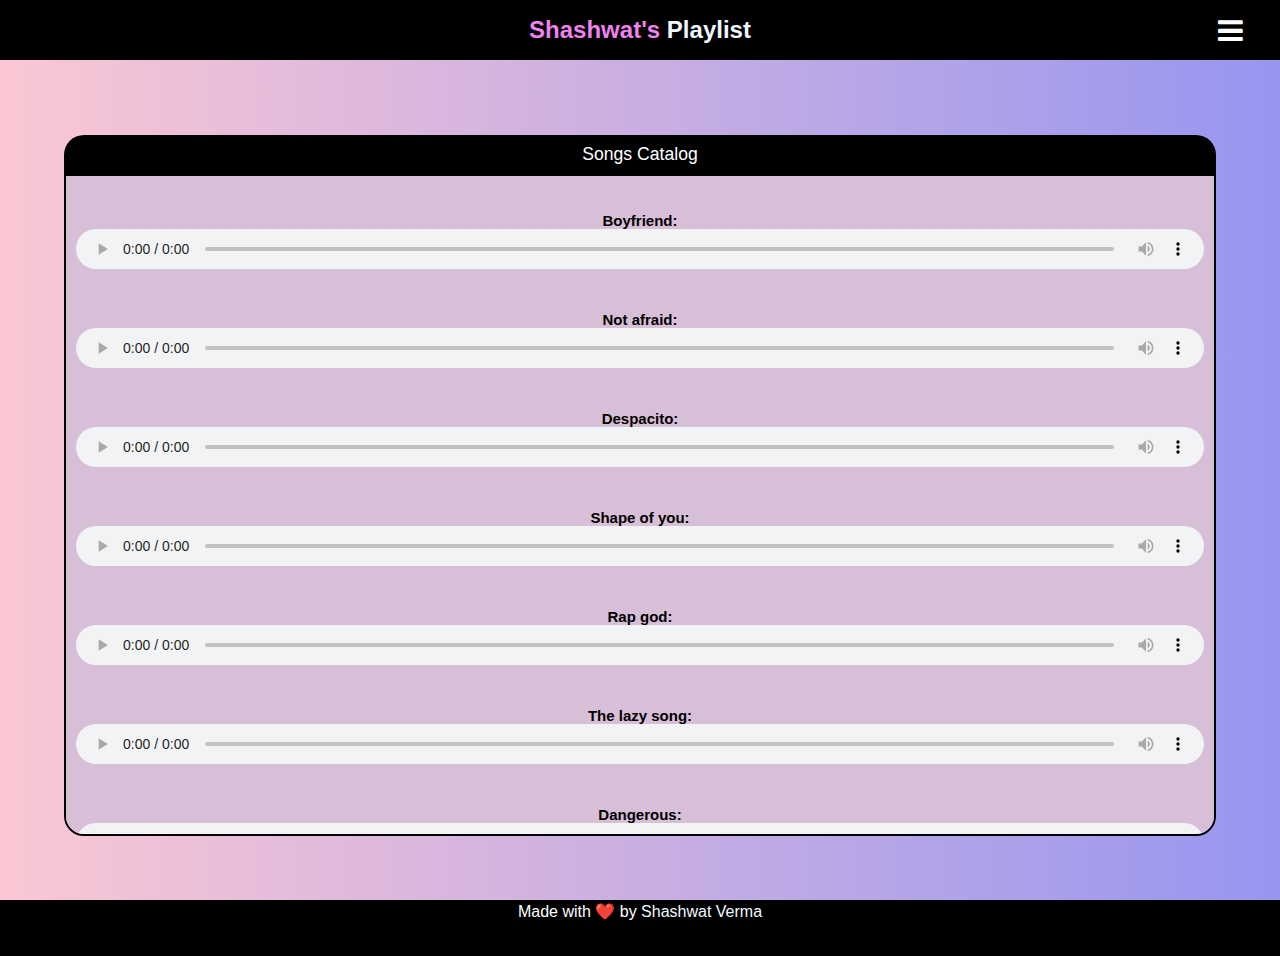
<file: index.html>
<!DOCTYPE html>
<html lang="en">

<head>
  <link href="https://stackpath.bootstrapcdn.com/font-awesome/4.7.0/css/font-awesome.min.css" rel="stylesheet">
  <link rel="icon" href="om.svg">
  <link rel="stylesheet" href="style.css">
  <meta charset="UTF-8">
  <meta name="viewport" content="wiSdth=device-width, initial-scale=1.0">
  <meta http-equiv="X-UA-Compatible" content="ie=edge">
  <meta name="Description" content="This is a playlist web app by Shashwat Verma.">
  <title>Shashwat's Playlist</title>
</head>

<body>
  <div id="myNav" class="overlay">

    <!-- Button to close the overlay navigation -->
    <a href="javascript:void(0)" class="closebtn" onclick="closeNav()">&times;</a>

    <!-- Overlay content -->
    <div class="overlay-content">
      <a href="/play/index.html">Hindi/English</a>
      <a href="sanskrit.html">Sanskrit</a>
      <a target="_blank" href="https://github.com/zippytyro">Github</a>
    </div>

  </div>

  <div class="navigation">
    <h1><span>Shashwat's</span> Playlist</h1>

    <div onclick="openNav()">
      <a href="#"><i class="fa fa-bars hamburger"></i></a>
    </div>
  </div>
  <div class="container">
    <div class="inner-box">
      Songs Catalog
    </div>
    <div class="box">
      <div class="songs">
        <br>
        <h3>Boyfriend:</h3><audio src="https://docs.google.com/uc?export=download&id=1KwCLuJeN2AkoFj25HROGNokYbGe4bfeF"
          controls="controls"></audio>

        <h3>Not afraid:</h3><audio src="https://docs.google.com/uc?export=download&id=1U-plnSrqSPPmRbDnSq8skr99lhj4jKcj"
          controls="controls"></audio>

        <h3>Despacito:</h3><audio src="https://docs.google.com/uc?export=download&id=1Ptwl91u2hcO2OvJXlpcVOEI_CwOzKOin"
          controls="controls"></audio>

        <h3>Shape of you:</h3><audio
          src="https://docs.google.com/uc?export=download&id=1JzNZvOcsfK9E6brCSTYQAuhCoPDrZWTd"
          controls="controls"></audio>

        <h3>Rap god:</h3><audio src="https://docs.google.com/uc?export=download&id=1LqN_jgY_zIfPxYY8SAV4bkI5hXX80WiE"
          controls="controls"></audio>

        <h3>The lazy song:</h3><audio
          src="https://docs.google.com/uc?export=download&id=1ZeKJ0AXPwkP7QfwTLev8KJFZeT4uQe_-"
          controls="controls"></audio>

        <h3>Dangerous:</h3><audio src="https://docs.google.com/uc?export=download&id=1a0sI7Cba4DiiYPwQUJ8UhRI117fC_VPw"
          controls="controls"></audio>

        <h3>Love the way you lie:</h3><audio
          src="https://docs.google.com/uc?export=download&id=1uVOMPM2iauH3arxRuUPvFH3-nl0XgIZT"
          controls="controls"></audio>

        <h3>Sorry:</h3><audio src="https://docs.google.com/uc?export=download&id=1XyO1u-0iAsWj7xUe-HxHqN2XyVTEdi6O"
          controls="controls"></audio>

        <h3>Eenie Meenie:</h3><audio
          src="https://docs.google.com/uc?export=download&id=1X21z2eb6sqjZo6IFLoqleYVJJjz64yPr"
          controls="controls"></audio>

        <h3>Smack that:</h3><audio src="https://docs.google.com/uc?export=download&id=1X21z2eb6sqjZo6IFLoqleYVJJjz64yPr"
          controls="controls"></audio>

        <h3>The way I'm:</h3><audio
          src="https://docs.google.com/uc?export=download&id=1X21z2eb6sqjZo6IFLoqleYVJJjz64yPr"
          controls="controls"></audio>

        <h3>Mi Gente:</h3><audio src="https://docs.google.com/uc?export=download&id=1BdlG2lLegbxyhdkp7W03FhRM9nMIT9nQ"
          controls="controls"></audio>

        <h3>Waka Waka:</h3><audio src="https://docs.google.com/uc?export=download&id=1xVBDnWcxsSsB9eal70OexmUA4kSM-CCy"
          controls="controls"></audio>

        <h3>Stardom:</h3><audio src="https://docs.google.com/uc?export=download&id=1858i2rDP4xi10RpNlVApaKWbhv2D_ks-"
          controls="controls"></audio>
      </div>
    </div>
  </div>
  <footer>
    Made with ❤️ by <a href="https://instagr.am/zippytyro">Shashwat Verma</a>
  </footer>
  <script src="app.js">
  </script>
</body>

</html>
</file>
<file: style.css>
*{
    outline: none;
    padding: 0;
    margin: 0px;
}
    .container{
    position:absolute;
    transform: translate(-50%, -50%);
    left: 50%;
    top: 55%;
    height: 80%;
    width: 90%;
}
h1{
    font-size:1.5em;
    color:aliceblue;
    text-align: center;
    line-height: 60px;
}
h3{
    text-align: center;
    font-size: 15px;
    margin-top: 18px;
}
.box{
    background-color: thistle;
    border: 2px solid black;
    border-bottom-left-radius:20px;
    border-bottom-right-radius:  20px;
    padding-left: 10px;
    padding-right: 10px;
    padding-bottom: 10px;
    height: 90%;
    overflow: scroll;
    overflow-x: hidden;
}
.inner-box{
    color: white;
    font-size: 1.1em;
    background-color: black;
    border-top-right-radius: 20px;
    border-top-left-radius: 20px;
    text-align: center;
    padding-top: 9px;
    padding-bottom: 9px; 
}
.songs{
    position: relative;
    width: 100%;
    height: 100;
}
audio{
    padding-bottom: 20px;
    position: relative;
    align-content: center;
    height: 40px;
    width: 100%;
    outline: none;
}
body{
    background:linear-gradient(to left,#9796f0, #fbc7d4);
    font-family:sans-serif;
}
footer{
    position: absolute;
    width: 100%;
    height:6%;
    background-color: black;
    color: white;
    top: 100%;
    text-align: center;
    padding-top: 2px;
  margin-bottom: 0px;
}
footer a{
    color: aliceblue;
    text-decoration: none;
}
span{
    color:violet;
}
.hamburger{
    position: relative;
    color: white;
    display: inline;
    float: right;
    top: -43px;
    font-size: 1.8em;
    margin-right: 2.9%;
}
.hamburger:hover{
    color: violet;
    transition: .3s;
}
.navigation{
    width: 100%;
    background-color: black;
}
.overlay {    
  height:100%;
  width: 0%;
  position: fixed; 
  z-index: 1;
  left: 0;
  top: 0;
  background-color: rgb(0,0,3); 
  background-color: rgba(2,6,4, 0.9);
  overflow-x: hidden;
  transition: 0.5s;
  border-top: 5px solid violet;
}
.overlay-content {
  position: relative;
  top: 25%; 
  width: 100%;
  text-align: center;
  margin-top: 30px;
  transition-delay: 500ms;
  transition-duration: .5s;
}
.overlay a {
  padding: 8px;
  text-decoration: none;
  font-size:1.7em;
  color:#A0A0A0;
  display: block; 
  transition: 0.3s;
}
.overlay a:hover, .overlay a:focus {
  color: violet;
}
.overlay .closebtn {
  position: absolute;
  padding: 0px;
  margin: 0px;
  right: 5px;
  font-size: 70px;
  pointer-events: painted;
}
@media screen and (max-height: 720px) {
  .overlay a 
    {
        font-size: 20px;
    }
  .overlay .closebtn {
    font-size: 40px;
    top: 1%;
    right: 15px;
  }
}
</file>
